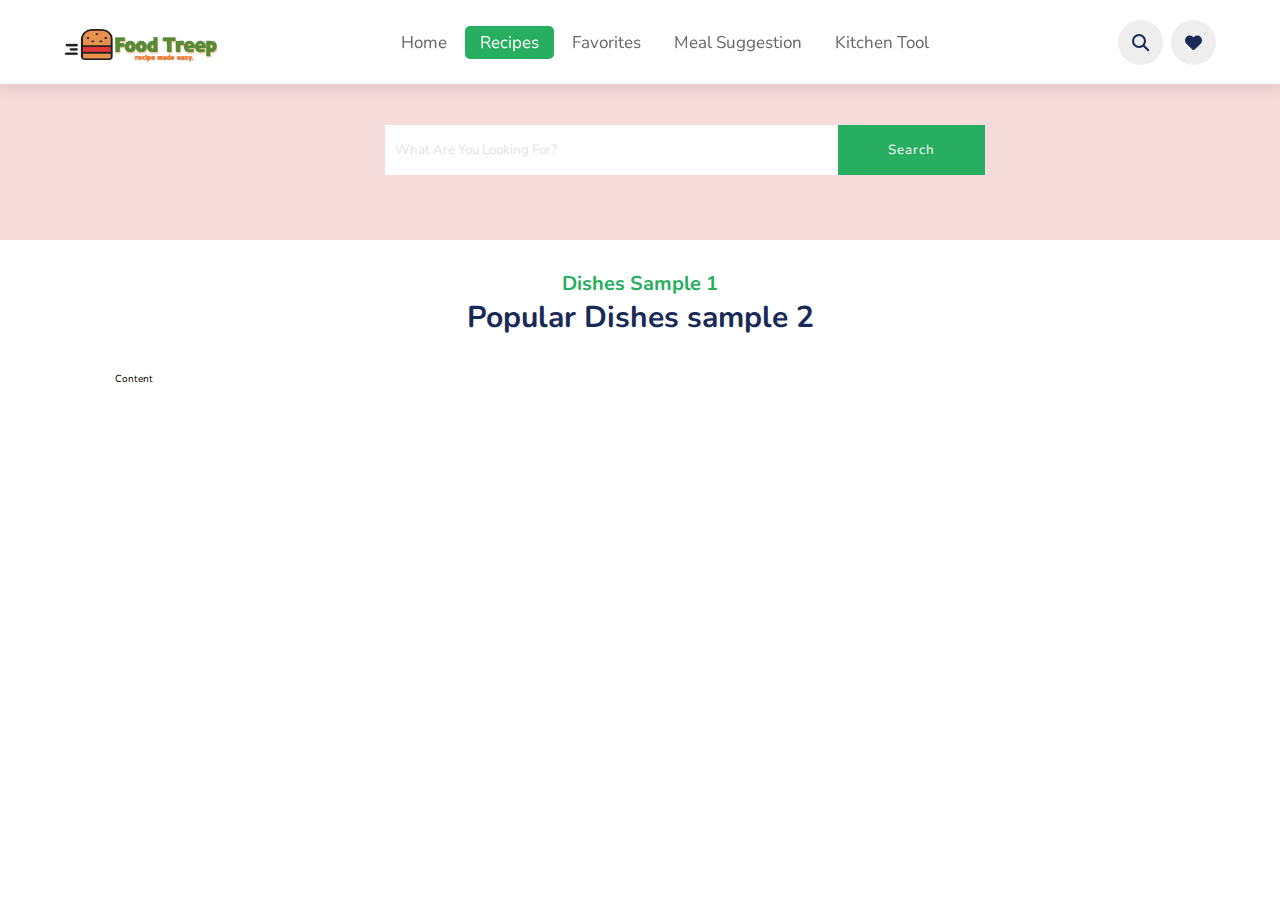
<file: recipes.html>
<!DOCTYPE html>
<html lang="en">
<head>
    <meta charset="UTF-8">
    <meta http-equiv="X-UA-Compatible" content="IE=edge">
    <meta name="viewport" content="width=device-width, initial-scale=1.0">
    <!--
        Swipper Tags
    -->
    <link rel="stylesheet" href="https://cdn.jsdelivr.net/npm/swiper@9/swiper-bundle.min.css" />

    <!--
        fonts awesome
    -->
   <link rel="stylesheet" href="https://cdnjs.cloudflare.com/ajax/libs/font-awesome/6.4.0/css/all.min.css">
    <!--
        css
    -->
    <link rel="stylesheet" href="css/custom.css">
    <!--
        custom js
    -->
    <style>

/* .dishes .box-container{
    display: grid;
    grid-template-columns: repeat(auto-fit,minmax(28rem, 1fr));
    gap: 1.5rem;
}

.dishes .box-container .box1{
    padding: 1.5rem;
    background: #fff;
    border-radius: .5rem;
    border:  .1rem solid rgba(0, 0, 0, .2);
    box-shadow: var(--box-shadow);
    position: relative;
    overflow: hidden;
    text-align: center;

}
/* Dishes image sizing*/

/* .dishes .box-container .box1 img{
    width: 20rem;
    height: 17rem;
    border-radius: 1rem;
    margin: 1rem 0;
}

.dishes .box-container .box1 h3{
    color: var(--black);
    font-size: 2.5rem;
}


.dishes .box-container .box1 .ratings{
    padding: 1rem 0;

}


.dishes .box-container .box1 span{
    color: var(--green);
    font-weight: bolder;
    margin-left: 1rem;
    font-size: 2rem;
} */  
 
/* .meals .box2 {
    display: grid;
    grid-template-columns: repeat(auto-fit,minmax(10rem, 1fr));
    gap: 1.5rem;
}

.meals .box2 .box1{
    padding: 1.5rem;
    background: #fff;
    border-radius: .5rem;
    border:  .1rem solid rgba(0, 0, 0, .2);
    box-shadow: var(--box-shadow);
    position: relative;
    overflow: hidden;
    text-align: center;
}

.meals .box1 img{
    width: 30rem;
    height: 27rem;
    border-radius: 1rem;
    margin: 1rem 0;
 } */
 

 .meals{
    display: grid;
    grid-template-columns: repeat(4,1fr);
    grid-gap: 20px;
    margin-top: 0px;
    margin-bottom: 50px;
    
 }

.meal1{
    margin-top: 7rem;
    margin-left: 5rem;
    
    cursor: pointer;
    position: relative;
    height: 280px;
    width: 280px;
    text-align: center;
    justify-content: center;
}

.meal1 img{
    width: 100%;
    height: 100%;
    border: 4px #f69916 solid;
    border-radius: 2px;
    margin-bottom: 10px;

}

.meal-info{
    position: absolute;
    top: 0;
    left: 0;
    height: 100%;
    width: 100%;
    background: rgba(0, 0, 0, .7);
    display: flex;
    align-items: center;
    justify-content: center;
    transition: opacity 0.2s ease-in;
    opacity: 0;

}

.meal-info h3{
    font-size: 1.8rem;
    color: #fff;
}

.meal1:hover .meal-info{
    opacity: 1;
}






@media(max-width:900px){
    .meals{
        grid-template-columns: repeat(3,1fr);
    }

    .containerSearch .searchDesignForm{
        margin-left: 0px;
        margin-right: 250px;
    }
}


@media(max-width:700px){

    .meals{
        grid-template-columns: repeat(2,1fr);
    }

    .meal1{
        height: 200px;
        width: 200px;
    }


    .containerSearch .searchDesignForm{
        margin-left: 10px;
        margin-right: 280px;
    }
}


@media(max-width:600px){


    .containerSearch .searchForm{
        margin-left: 0%;
        margin-right: 50%;
    }

   .searchForm .insearch{
        width: 50%;
    }

    .meals{
        grid-template-columns: repeat(2, 1fr);
    }

    .meal1{
        height: 300px;
        width: 300px;
    }

    .containerSearch .searchDesignForm{
        margin-left: 7px;
        margin-right: 300px;
         
    }
}
 </style>


    <title>Food Treep - Cooking made easy for you.</title>
</head>

<body>
    <!--     Header   -->

    <header>
     <a href="index.html" class="logo"><img src="img/logo6.png"    alt="logo"></i> </a>
   
    <nav class="navbar">
        <a href="index.html">Home</a>
        <a href="recipes.html"  class="active">Recipes</a>
        <a href="#">Favorites</a>
        <a href="#">Meal Suggestion</a>
        <a href="#">Kitchen Tool</a>


    </nav>
   <div class="icons">
    <i class="fa fa-bars" id="menu-bars"></i>
    <i  class="fa fa-search" id="search-icon"> </i>
    <a href="#searchDiv" class="fa fa-heart"></a>
   </div>
   
    </header>
    
<!-- search form -->

<form  id="search-form">
    <input type="search" name="" placeholder="Look for recipe..." id="search-box">
    <label for="search-box" class="fa fa-search"></label>
    <i class="fa fa-times" id="close" ></i>
</form>

<section id="searchDiv" class="sDv">


</section>


   <div class="containerSearch">
      <div class="searchDesignForm">


      <form  id="searchForm">
        <input type="text" class="insearch" id="userI" placeholder="What are you looking for?"  required>
        
        <button type="submit" id="mySearchBtn">Search</button>
       </form>


    </div>

 <section class="home" id="home">
</section>
    
    </div>
   








<!--  Dishes section -->
<section class="dishes" id="dishes">

    <h3 class="sub-heading">Dishes sample 1</h3>
    <h1 class="heading">Popular Dishes sample 2</h1>
<br>
<div class="result-heading"></div>
            
             <!-- <div class="box" id="box">
                <a href="#" class="fa fa-heart"></a>
                <a href="#" class="fa fa-eye"></a>

                <img src="img/noodle.jpg" alt="">

                <h3>Spicy Noodles</h3>
                <div class="ratings"> .... </div>

                <span>Asian</span><br>
                <a href="#" class="btn-add-favorites">View Video</a>


            </div>

            <div class="box">
                <a href="#" class="fa fa-heart"></a>
                <a href="#" class="fa fa-eye"></a>

                <img src="img/slide5.jpg" alt="">

                <h3>Tomato Pasta</h3>
                <div class="ratings"> </div>

                <span>Asian</span><br>
                <a href="#" class="btn-add-favorites">View Video</a>


            </div>



            <div class="box">
                <a href="#" class="fa fa-heart"></a>
                <a href="#" class="fa fa-eye"></a>

                <img src="img/sushi2.jpg" alt="">

                <h3>Pizza</h3>
                <div class="ratings"> .... </div>

                <span>Western</span><br>
                <a href="#" class="btn-add-favorites">View Video</a>


            </div>



            <div class="box">
                <a href="#" class="fa fa-heart"></a>
                <a href="#" class="fa fa-eye"></a>

                <img src="img/sushi.jpg" alt="">

                <h3>Sushi</h3>
                <div class="ratings"> .... </div>

                <span>Asian</span><br>
                <a href="#" class="btn-add-favorites">View Video</a>


            </div>

            <!--SEARCH BAR-->
content

                <!-- <div class="box">
                <a href="#" class="fa fa-heart"></a>
                <a href="#" class="fa fa-eye"></a>

                <img src="img/sushi2.jpg" alt="">

                <h3>Pizza</h3>
                <div class="ratings"> .... </div>

                <span>Western</span><br>
                <a href="#" class="btn-add-favorites">View Video</a>


                 </div> --> 

             
                 <!-- <div class="box-container" id="container">    
         
                 </div> -->
       

</section>

<div class="meals" id="meals"> </div>

<div class="single-meal" id="single-meal"> </div>
    





<script>


//                        declare variables                 //
const mySubmit = document.querySelector('#mySearchBtn');
const searchBar = document.querySelector('#userI');

//const mealEl = document.getElementById('box');
const form = document.querySelector('#searchForm');
const resultHeading = document.getElementById('dishes');
const single_content = document.getElementById('container');
const res_head = document.getElementsByClassName('result-heading');

const mealSearch = document.getElementById('meals');
const mealsEl = document.getElementById('single-meal');
// form.addEventListener('submit', async function(e){
//     const searchTerm = searchBar.value;

//     console.log(searchTerm);
// })

//mysearchBtn.addEventListener("submit", ()=>{
//     let user = document.getElementById('#userInput').value;
     

//     let mealAPI = fetch(`www.themealdb.com/api/json/v1/1/search.php?s=${user}`
//     );

//     mealAPI.then((getData)=>{
//         return getData.json();
//     })
//     .then((sendData)=>{
//         console.log(sendData)
//     })

// });


// function searchMeal(e){
//     e.preventDefault();


//     //clear single meal
//     single_mealEl.innerHTML="";

//     //get search Meal

//     console.log(searchBar);

//     alert("HEllo!!!");
// }

function searchMeal(e){
   e.preventDefault();
   mealSearch.innerHTML = '';
   

    //get search Meal
    const term = searchBar.value;

    //check if input is empty
console.log(term);


    if(term.trim()){
            fetch(`https://www.themealdb.com/api/json/v1/1/search.php?s=${term}`)
            .then((res)  => res.json()
            )
            .then((data) => {
                resultHeading.innerHTML = `<h3 class="sub-heading">Search Results</h3> <br>
                <h1 class="heading">You are looking for <i> ${term} </i></h1>`;
                //console.log(data);

                
                if(data.meals === null){
                    resultHeading.innerHTML = `<h3 class="sub-heading">Search Results</h3> <br>
                <h1 class="heading">There are no results for <i> ${term} </i> </h1>`;
                }else{
                    
                     
                data.meals.forEach(
                        (meal) => { 
                             
                     var mealName = `${meal.strMeal}`;
                     console.log(mealName);
                    
                     const box = document.createElement("div")
                     box.classList.add("meal1")
                     box.innerHTML =  ` 
                
               <div class="box1">          
                <img src="${meal.strMealThumb}" alt="${meal.strMeal}">

                
                <div class="meal-info" data-mealID="${meal.idMeal}">
                    <h3>${meal.strMeal}</h3>
                    <br><span>${meal.strArea}</span>
                </div>

                
                <a href="#" class="btn-add-favorites">View Recipe</a>
                </div>

                  `
                  mealSearch.appendChild(box)
                     

                 
        }
            
            
            ) ;

                     
                }
                
             } );



            }else{
                alert("You must enter something!");
            }
    
}


//fetch meal by id

// function getMealById(mealID){
//     fetch(`https://www.themealdb.com/api/json/v1/1/lookup.php?i=${mealID}`
//     ).then(res => res.json())
//     .then(data => {
//         console.log(data);

//         const meal = data.meals[0];
//         addMealToDOM(meal);

//     });
// }


//add meal to DOM

// function addMealToDOM(meal){

// }






form.addEventListener('submit', searchMeal);
// mealSearch.addEventListener('click', (e) => {
    
//     const mealInfo = e.path.find((item) => {
//         if(item.classList){
//                 return item.classList.contains("meal-info");
//         }else{
//             return false;
//         }
//     });
//     if(mealInfo){
//         const mealID = mealInfo.getAttribute("data-mealid");
//         getMealById(mealID);
//     }

// })
















   
</script>
  <script src="js/script.js"></script>  
  <!-- <script src="https://cdnjs.cloudflare.com/ajax/libs/jquery-json/2.4.0/jquery.json.min.js"></script>  -->
  
</body>
</html>
</file>
<file: css/custom.css>
@import url('https://fonts.googleapis.com/css2?family=Nunito:wght@400;600;700&family=Poppins:wght@500&display=swap');

:root{
    --green: #27ae60;
    --black: #192a56;
    --light-color: #666;
    --box-shadow: 0 .5rem 1.5rem rgba(0,0,0,.1);
}
*{
    font-family: 'Nunito', sans-serif;
    margin: 0;
    padding: 0;
    box-sizing: border-box;
    text-decoration: none;
    outline: none;
    border: none;
    text-transform: capitalize;
    transition: all .2s linear;

}

html{
    font-size: 62.5%;
    overflow-x: hidden;
    scroll-padding-top: 5.5rem;
    scroll-behavior: smooth;
}

section{
    padding: 2rem 9%;
}

/* section:nth-child(even){
    background: #f4dfd6;
} */

.sub-heading{
    text-align: center;
    color: var(--green);
    font-size: 2rem;
    padding-top: 1rem;
}


.heading{
    text-align: center;
    color: var(--black);
    font-size: 3rem;
    padding-bottom: 2rem;
    text-transform: none;
}






.btn-view-recipe{
    margin-top: 1rem;
    display: inline-block;
    font-size: 1.7rem;
    color: #fff;
    background: rgb(15, 91, 43);
    border-radius: .5rem;
    cursor: pointer;
    padding: .8rem 2rem;
}
.btn-add-favorites{
    margin-top: 1rem;
    margin-left: 1rem;
    display: inline-block;
    font-size: 1.7rem;
    color: #fff;
    background: rgb(255, 8, 0);
    border-radius: .5rem;
    cursor: pointer;
    padding: .8rem 2rem;
}

.btn-add-favorites i{
    color: #fff;
}

.btn-view-recipe:hover{
    background-color: var(--green);
    letter-spacing: .1rem;
}
.btn-add-favorites:hover{
    background-color: rgb(247, 51, 51);
    letter-spacing: .1rem;
}



header{
    position: fixed;
    top: 0;
    left: 0;
    right: 0;
    
    background: #fff;
    padding: 1rem 5%;
    display: flex;
    align-items: center;
    justify-content: space-between;
    z-index: 1000;
    box-shadow: var(--box-shadow);
}


header .logo{
    color: var(--black);
    font-size: 2.5rem;
    font-weight: bolder;
     margin-top: 0;
     margin-bottom: 0;
}

header .logo img{
    height: 55px;
}

header .navbar a{
    font-size: 1.7rem;
    border-radius: .5rem;
    padding: .5rem 1.5rem;
    color: var(--light-color);
    bottom: 0;
}

header .navbar a.active,
header .navbar a:hover{
    color: #fff;
    background: var(--green);
}

header .icons i,
header .icons a{
    cursor: pointer;
    margin-left: .5rem;
    height: 4.5rem;
    line-height: 4.5rem;
    width: 4.5rem;
    text-align: center;
    font-size: 1.7rem;
    color: var(--black);
    border-radius: 50%;
    background: #eee;
}

header .icons i:hover,
header .icons a:hover{
    color: #fff;
    background: var(--green);
    transform: rotate(90deg);
}

header .icons #menu-bars{
    display: none;
}

#search-form{
    position: fixed;
    top: -110%; left: 0;
    height: 100%; width: 100%;
    z-index: 1004;
    background: rgba(0, 0, 0, .8);
    display: flex;
    align-items: center;
    justify-content: center;
    padding: 0 1rem;

}
#search-form.active{
    top: 0;
}

#search-form #search-box{
    width: 50rem;
    border-bottom: .1rem solid #fff;
    padding: 1rem 0;
    color: #fff;
    font-size: 3rem;
    text-transform: none;
    background: none;

}

#search-form #search-box::placeholder{
    color: #eee;
}

#search-form #search-box::-webkit-search-cancel-button{
    -webkit-appearance: none;
}

#search-form label{
    color: #fff;
    cursor: pointer;
    font-size: 3rem;
}

#search-form label:hover{
    color: var(--green);
}

#search-form #close{
    position: absolute;
    color: #fff;
    cursor: pointer;
    top: 2rem; right: 3rem;
    font-size: 5rem;
}

 .home .home-slider .slide{
    display: flex;
    align-items: center;
    flex-wrap: wrap;
    gap: 2rem;
    padding-top: 9rem;
 }

 .home .home-slider .slide .content{
    flex: 1 1 45rem;
 }

 .home .home-slider .slide .image{
    flex: 1 1 45rem;
 }

 .home .home-slider .slide .image img{
    width: 100%;
    height: 580px;

 }

 .home .home-slider .slide .content span{
    color: var(--green);
    font-size: 2.5rem;
 }

 .home .home-slider .slide .content h3{
    color: orangered;
   
    font-size: 5.3rem;
 }

 .home .home-slider .slide .content p{
    color: var(--light-color);
    font-size: 2rem;
    padding: .5rem 0;
    line-height: 1.3;
 }

 .home .home-slider .slide .content h2{
    color: orangered;
   
    font-size: 5rem;
 }


.swiper-pagination-bullet-active{
    background: var(--green);
}


.dishes .box-container{
    display: grid;
    grid-template-columns: repeat(auto-fit,minmax(28rem, 1fr));
    gap: 1.5rem;
}

.dishes .box-container .box{
    padding: 1.5rem;
    background: #fff;
    border-radius: .5rem;
    border:  .1rem solid rgba(0, 0, 0, .2);
    box-shadow: var(--box-shadow);
    position: relative;
    overflow: hidden;
    text-align: center;

}
/* Dishes image sizing*/

.dishes .box-container .box img{
    width: 20rem;
    height: 17rem;
    border-radius: 1rem;
    margin: 1rem 0;
}

.dishes .box-container .box h3{
    color: var(--black);
    font-size: 2.5rem;
}


.dishes .box-container .box .ratings{
    padding: 1rem 0;

}


.dishes .box-container .box span{
    color: var(--green);
    font-weight: bolder;
    margin-left: 1rem;
    font-size: 2rem;
}




.dishes .box-container .box .fa-heart,
.dishes .box-container .box .fa-eye{
    position: absolute;
    top: 1.5rem;
    background: #eee;
    border-radius: 50%;
    height: 5rem;
    width: 5rem;
    line-height: 5rem;
    font-size: 2rem;
    color: var(--black);
}


/* Hover event */
.dishes .box-container .box .fa-heart:hover,
.dishes .box-container .box .fa-eye:hover{
    background: var(--green);
    color: #fff;
}



.dishes .box-container .box .fa-heart{
    right: -15rem;
}

.dishes .box-container .box .fa-eye{
    left: -15rem;
}


/* hover box */
.dishes .box-container .box:hover .fa-heart{
    right: 1.5rem;
}

.dishes .box-container .box:hover .fa-eye{
    left: 1.5rem;
}


.center{
    position: absolute;
    top: 30%;
    left: 50%;
    transform: translate(-50%,-50%);
}

.center button{
    padding: 10px 20px;
    font-size: 15px;
    font-weight: 600;
    color: #fff;
    background: var(--green);
    border: none;
    outline: none;
    border-radius: 5px;
    cursor: pointer;
}

.popup{
    position: absolute;
    top: -150%;
    left: 50%;
    opacity: 0;
    transform: translate(-50%,-50%) scale(1.25);
    width: 380px;
    padding: 25px 30px;
    background: #fff;
    box-shadow: 2px 2px 5px 5px rgba(0,0,0,0.15);
    border-radius: 10px;
    transition: top 0ms ease-in-out 200ms,
                opacity 200ms ease-in-out 0ms,
                transform 20ms ease-in-out 0ms;
}

.popup.active{
    top: 50%;
    opacity: 1;
    transform: translate(-50%, -50%) scale(1);
    transition: top 0ms ease-in-out 0ms,
                opacity 200ms ease-in-out 0ms,
                transform 20ms ease-in-out 0ms;
}





.popup .close-btn{
    position: absolute;
    top: 10px;
    right: 10px;
    width: 15px;
    height: 15px;
    background: #888;
    color: #eee;
    text-align: center;
    line-height: 15px;
    border-radius: 15px;
    cursor: pointer;
}

.popup .form1 h2{
    text-align: center;
    color:#222;
    margin: 10px 0px 20px;
    font-size: 25px;


}

.popup .form1 .form-element{
    margin: 15px 0px;
}

.popup .form1 .form-element1{
    margin: 15px 0px;
}

.popup .form1 .form-element label{
    font-size: 14px;
    color: #222;
}

.popup .form1 .form-element1 label{
    font-size: 14px;
    color: #222;
}

.popup .form1 .form-element input[type="text"]{
    margin-top: 5px;
    display: block;
    width: 100%;
    padding: 10px;
    outline: none;
    border: 1px solid #aaa;
    border-radius: 5px;
}

.popup .form1 .form-element1 input[type="text"]{
    margin-top: 5px;
    display: block;
    width: 100%;
    padding: 10px;
    outline: none;
    border: 1px solid #aaa;
    border-radius: 5px;
    text-transform: none;
}

.popup .form1 .form-element button{
    width: 100%;
    height: 40px;
    border: none;
    outline: none;
    font-size: 15px;
    background: #222;
    color: #f5f5f5;
    border-radius: 10px;
    cursor: pointer;
}


.popup .form1 .form-element button:hover{
    
    background: #626161;
    color: #bab7b7;
     
    cursor: pointer;
}
.popup .form1 .form-element a{
    display: block;
    text-align: right;
    font-size: 15px;
    color: #1a79ca;
}
.modal-cont{
    background-color: rgba(0, 0, 0, 0.6);
    position: fixed;
    top: 5%;
    bottom: 0;
    right: 0;
    left: 0;
    display: none;
    z-index: 500;
}

.modal1{
    color: #fff;
    background-color: #52c080;  /*#52c080*/
    border-radius: 1%;
    box-shadow: 0 0 10px rgba(0, 0, 0, 0.3);
    position: absolute;
    overflow: hidden;
    top: 50%;
    left: 50%;
    transform: translate(-50%, -50%);
    /* max-width: 100%; */
    width: 50%vw;
    height: 40%vh;
}

.modal-content{
    padding: 1.2rem;
    display: flex;
    flex-direction: column;
    align-items: center;
    text-align: center;
    font-size: 14px;
}

.headers{
    margin-top: 30px;
    margin-bottom: 10px;
    line-height: 1.5;
}
.log{
    font-size: 35px;
}

.tagline{
    text-transform: uppercase;
    font-size: 15px;
    font-weight: 400;

}

.modal-content input[type=text]{
    padding: 10px;
    outline: none;
    border: 3px solid #fff;
    background-color: #52c080;
    color: #fff;
    max-width: 130%;
    margin-top: 2px;
    margin-bottom: 1px;
    width: 60%;
}

::placeholder{
    color: #e3e2e2;
    opacity: 1;
}

 .modal-content button {
    align-items: center;
    padding: 10px;
    color: #fff;
    margin-top: 2px;
    background-color: #163221;
    cursor: pointer;
    border-radius: 5px;
}

.modal-content button:hover {
    background-color: #3d845a;
    padding: 15px;
}

.modal-content .errors{
    font-style: italic;
    color: red;
    font-weight: 700;
      
}

.modal-content .message{
    font-style: italic;
    color: green;
    font-weight: 700;
    margin-bottom: 5px;
      
}

.modal-content label{
    font-size: 16px;
}


.modal1 .close-btn{
    background: transparent;
    font-size: 20px;
    position: absolute;
    top: 0;
    right: 0;
    color: #fff;
    outline: none;
    border: none;
    margin-right: 15px;
    margin-top: 10px;
    cursor: pointer;
}

.modal-content input{
    width: 80% !important;
    height: 15% !important;
}































































/* media queries */

@media (max-width:991px){
    html{
        font-size: 55%;
    }

    header{
        padding: 1rem 2rem;
    }

    section{
        padding:  2rem;
    }

    .dishes .box-container .box img{
        width: 60%;
        height: 17rem;
        border-radius: 1rem;
        margin: 1rem 0;
    }


}

@media (max-width:768px){

    header .icons #menu-bars{
        display: inline-block;
    }

    header .navbar{
        position: absolute;
        top: 100%; left: 0; right: 0;
        background: #fff;
        border-top: .1rem solid rgba(0, 0, 0, .2);
        padding: 1rem;
        clip-path: polygon(0 0,100% 0, 100% 0, 0 0);
    }

    header .navbar.active{
        clip-path: polygon(0 0,100% 0,100% 100%, 0% 100%);
    }

    header .navbar a{
        display: block;
        padding: 1.5rem;
        margin: 1rem;
        font-size: 2rem;
        background: #eee;
    }

    #search-form #search-box{
        width: 90%;
        margin: 0 1rem;
    }

    .home .home-slider .slide .content h3{
        
        font-size: 5rem;
     }

     .dishes .box-container .box img{
        width: 30%;
        height: 12rem;
        border-radius: 1rem;
        margin: 1rem 0;
    }


    .home .home-slider .slide .image img{
        width: 100%;
        height: 350px;
    
     }


}



/*SEARCH BAR RECIPES hmtl*/

.containerSearch{
    
    margin-top: 20px;
    width: 100%;
    height: 20vh;
    background: #f7dcdc;
    display: flex;
    align-items: center;
    justify-content: center;
}

.containerSearch form {
    background: #fff;
    width: 600px;
    height: 50px;
    display: flex;
    margin-left: 320px;
}

 .containerSearch  form input{
    flex: 1;
    margin-left: 10px;
    border: none;
    outline: none;

}

 .containerSearch form button{
    background: var(--green);
    padding: 10px 50px;
    border: none;
    outline: none;
    color: #fff;
    letter-spacing: 1px;
    cursor: pointer;
}









































@media (max-width:891px){
    html{
        font-size: 50%;
    }

     
}

@media(max-width: 420px){
    .dishes .box-container .box img{
        width: 20%;
        height: 2rem;
        border-radius: 1rem;
        margin: 1rem 0;
    }
}
</file>
